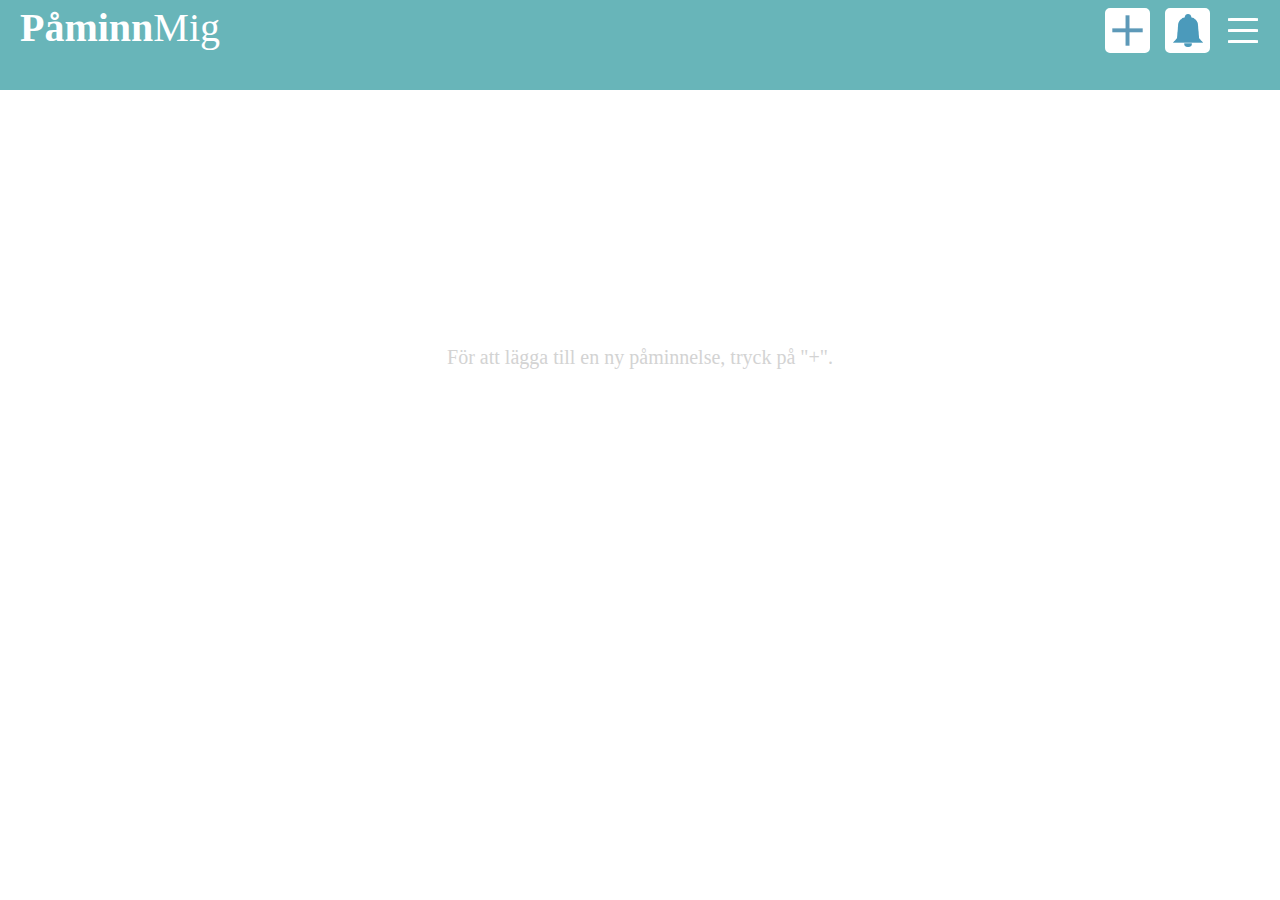
<file: index.html>
<!DOCTYPE html>
<html lang="en">
<head>
    <meta charset="UTF-8">
    <meta http-equiv="X-UA-Compatible" content="ie=edge">
    <title>PåminnMig</title>
    <meta name="viewport" content="width=device-width, initial-scale=1.0">
    <link rel="stylesheet" href="css/style.css">
</head>
<body>
<div id="container">
        <div class="header">
            <p class="logofat">Påminn</p><p class="logothin">Mig</p>
 
            <button class="notifications">
                <img class="bell" alt="bell" src="img/bell.png">
            </button>   

            <button class="new">
                <img class="plus" alt="plus" src="img/plus.png">
            </button>

            <div class="burger">
                <div class="line1"></div>
                <div class="line2"></div>
                <div class="line3"></div>
            </div> 
        </div>
            
            <nav>
                <ul class="navLinks">
                    <li><a href="index.html">Hem</a></li>
                    <li><a href="settings.html">Inställningar</a></li>
                    <li><a href="help.html">Hjälp</a></li>      
                </ul>
        
            </nav>

            <p class="instruktion">För att lägga till en ny påminnelse, tryck på "+".</p>

        <div id="myModal" class="modalBox">
        <div class="modal-content">
            <span class="close">&times;</span>
            <form id="task-form" action="index.html">
                <label for="titel">Titel på din påminnelse:</label>
                    <input type="text" id="title" name="title" placeholder="Titel"> <br>
                    <div class="half-width"><label for="deadline-hours">Tid (ex 10:00):</label><input type="time" min="00:00" max="23:59" id="deadline-hours" placeholder="10:00" required></div>
                    <div class="third-width"><label for="deadline-day">Dag:</label>
                          <select id="deadline-day" required>
                            <option value="01">01</option>
                            <option value="02">02</option>
                            <option value="03">03</option>
                            <option value="04">04</option>
                            <option value="05">05</option>
                            <option value="06">06</option>
                            <option value="07">07</option>
                            <option value="08">08</option>
                            <option value="09">09</option>
                            <option value="10">10</option>
                            <option value="11">11</option>
                            <option value="12">12</option>
                            <option value="13">13</option>
                            <option value="14">14</option>
                            <option value="15">15</option>
                            <option value="16">16</option>
                            <option value="17">17</option>
                            <option value="18">18</option>
                            <option value="19">19</option>
                            <option value="20">20</option>
                            <option value="21">21</option>
                            <option value="22">22</option>
                            <option value="23">23</option>
                            <option value="24">24</option>
                            <option value="25">25</option>
                            <option value="26">26</option>
                            <option value="27">27</option>
                            <option value="28">28</option>
                            <option value="29">29</option>
                            <option value="30">30</option>
                            <option value="31">31</option>
                          </select></div>
                  
                    <div class="third-width"><label for="deadline-month">Månad:</label>
                         <select id="deadline-month" required>
                           <option value="January">January</option>
                           <option value="February">February</option>
                           <option value="March">March</option>
                           <option value="April">April</option>
                           <option value="May">May</option>
                           <option value="June">June</option>
                           <option value="July">July</option>
                           <option value="August">August</option>
                           <option value="September">September</option>
                           <option value="October">October</option>
                           <option value="November">November</option>
                           <option value="December">December</option>
                         </select></div>
                  
                    <div class="third-width"><label for="deadline-year">År:</label>
                         <select id="deadline-year" required>
                           <option value="2020">2020</option>
                           <option value="2021">2021</option>
                           <option value="2022">2022</option>
                         </select></div>
                  
                <div><input type="submit" id="skapa" value="Skapa"></div>
            </div>

            <div class="notificationBox">
                <p>Inga nya notiser.</p>
        </div>
            <div>
                <p class="myReminder">Mina Påminnelser:</p>
                    <div class="reminder grow">
                        <ul id="task-list"></ul>
                     </div>
                     <div class="reminder grow">
                        <ul id="task-list">dsfsdfsdf</ul>
                     </div>
                     <div class="reminder grow">
                        <ul id="task-list">sdfsdfsdf</ul>
                     </div>
                    
                </div>
    <script src="js/script.js"></script>
</body> 
</html>
</file>
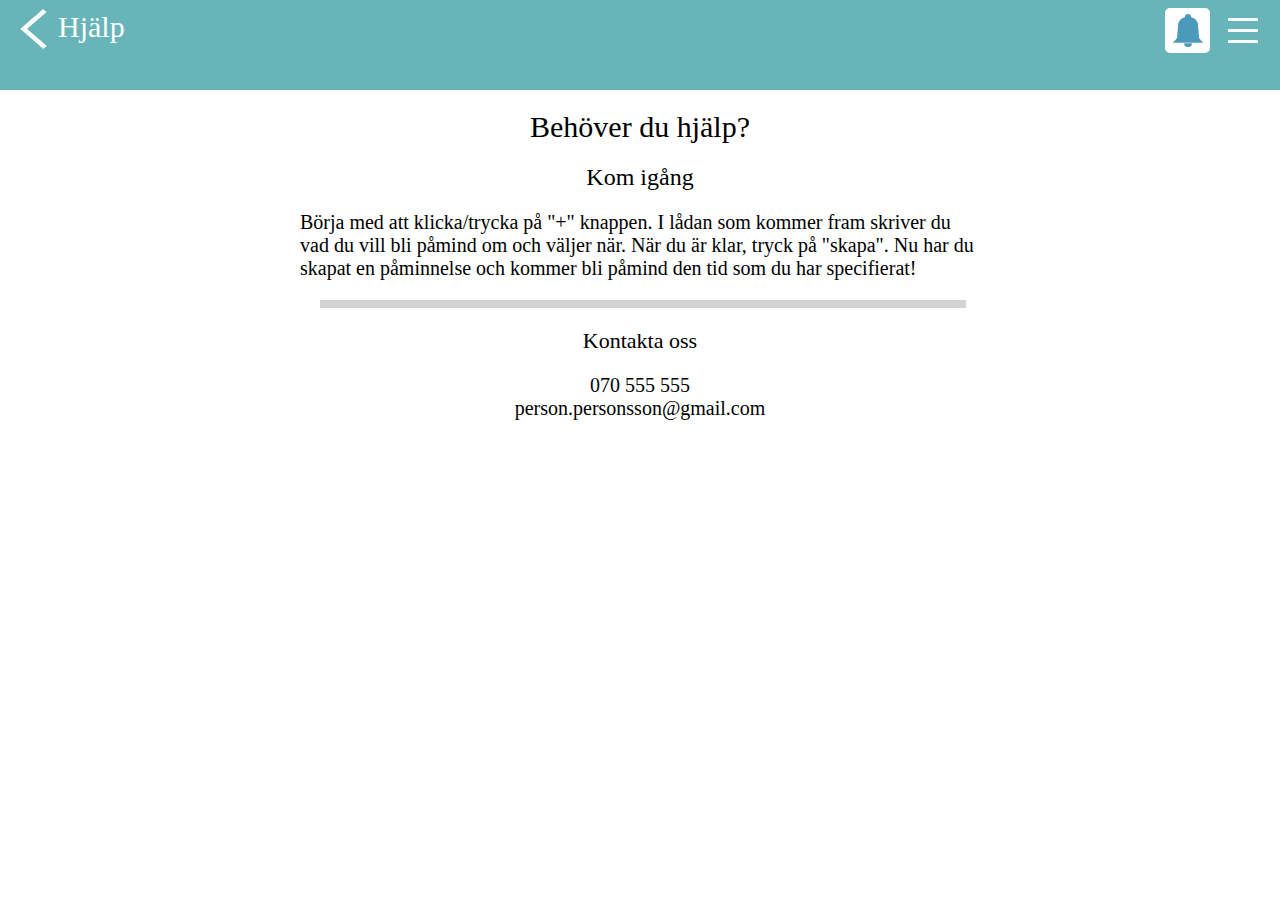
<file: help.html>
<!DOCTYPE html>
<html lang="en">
<head>
    <meta charset="UTF-8">
    <meta name="viewport" content="width=device-width, initial-scale=1.0">
    <title>Hjälp</title>
    <link rel="stylesheet" href="css/style.css">
</head>
<body>
    <div id="container">
        <div class="header">
            <div> 
                <a href="index.html"><img class="back" src="img/icons.png" alt="Tillbaka"></a>
            </div>
            <p class="boxName">Hjälp</p>
 
            <button class="notifications">
                <img class="bell" alt="bell" src="img/bell.png">
            </button>   

            <div class="burger">
                <div class="line1"></div>
                <div class="line2"></div>
                <div class="line3"></div>
            </div>
        </div>
            
            <nav>
        
                <ul class="navLinks">
                    <li><a href="index.html">Hem</a></li>
                    <li><a href="settings.html">Inställningar</a></li>
                    <li><a href="help.html">Hjälp</a></li>      
                </ul>
            </nav>

            <div class="notificationBox">
                <p>Inga nya notiser.</p>
            </div>
       
        </div>
    <div class="help">
        <h2 class="text">Behöver du hjälp?</h2>
        <h2>Kom igång</h2>
        <p id="instruktion">Börja med att klicka/trycka på "+" knappen. I lådan som kommer fram 
            skriver du vad du vill bli påmind om och väljer när. När du är klar,
            tryck på "skapa". Nu har du skapat en påminnelse och kommer bli påmind
            den tid som du har specifierat!
        </p>
        <hr>
        <p id="kontaktaoss">Kontakta oss</p>
        <p id="kontakt"> 070 555 555 <br> person.personsson@gmail.com</p>
    </div>
    
    <script src="js/script.js"></script>
</body>
</html>
</file>
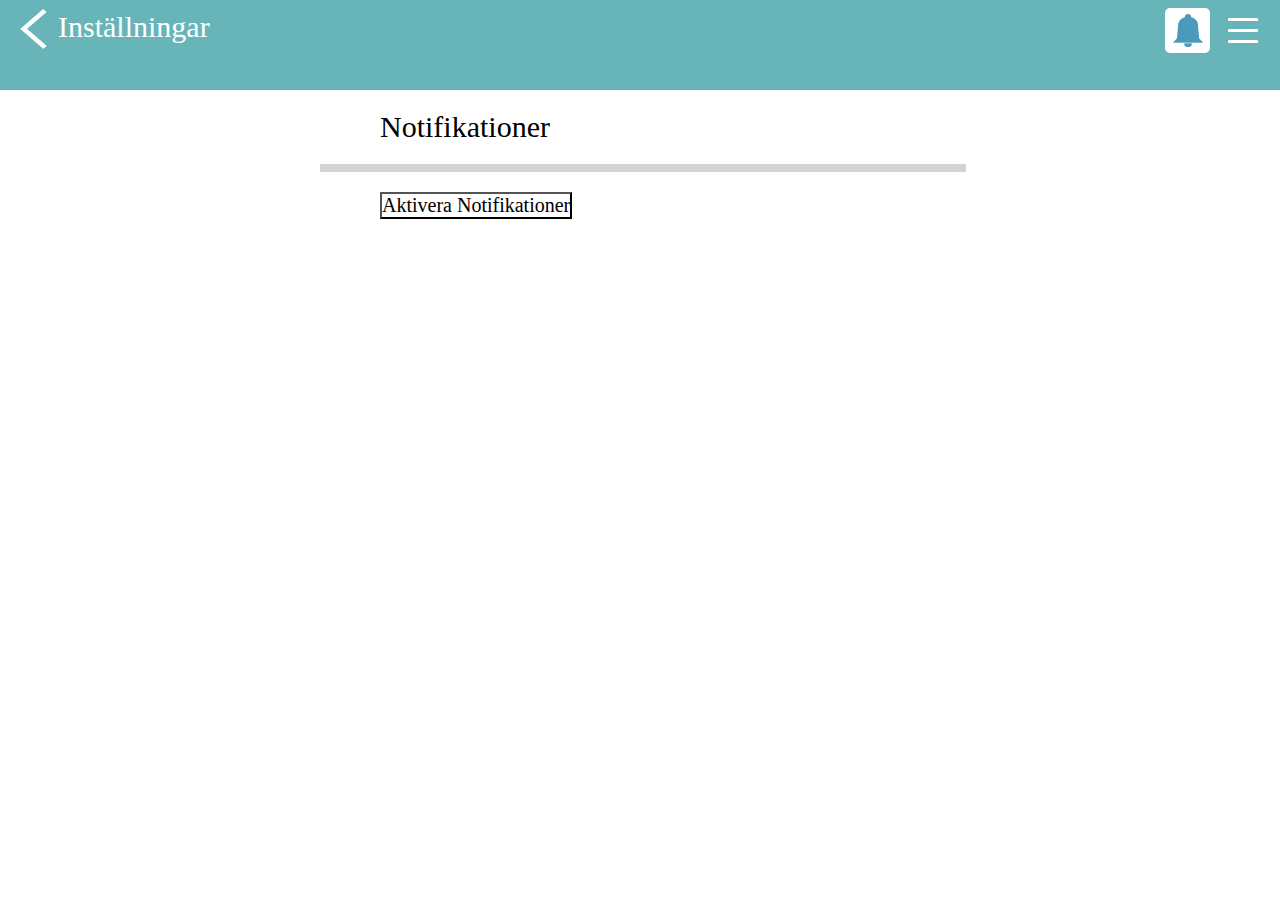
<file: settings.html>
<!DOCTYPE html>
<html lang="en">
<head>
    <meta charset="UTF-8">
    <meta name="viewport" content="width=device-width, initial-scale=1.0">
    <title>Inställningar</title>
    <link rel="stylesheet" href="css/style.css">
</head>
<body>
    <div id="container">
        <div class="header">
            <div> 
                <a href="index.html"><img class="back" src="img/icons.png" alt="Tillbaka"></a>
            </div>
            <p class="boxName">Inställningar</p>
 
            <button class="notifications">
                <img class="bell" alt="bell" src="img/bell.png">
            </button>   

            <div class="burger">
                <div class="line1"></div>
                <div class="line2"></div>
                <div class="line3"></div>
            </div>
        </div>
            
            <nav>
        
                <ul class="navLinks">
                    <li><a href="index.html">Hem</a></li>
                    <li><a href="settings.html">Inställningar</a></li>
                    <li><a href="help.html">Hjälp</a></li>       
                </ul>
            </nav>

            <div class="notificationBox">
                <p>Inga nya notiser.</p>
            </div>
       
        </div>
    <div class="inställningar">
        <p class="text">Notifikationer</p>
        <hr> 
       <div class="wrapper"><button class="notiser" id="enable">Aktivera Notifikationer</button></div>
    </div>
    
    <script src="js/notis.js"></script>
</body>
</html>
</file>
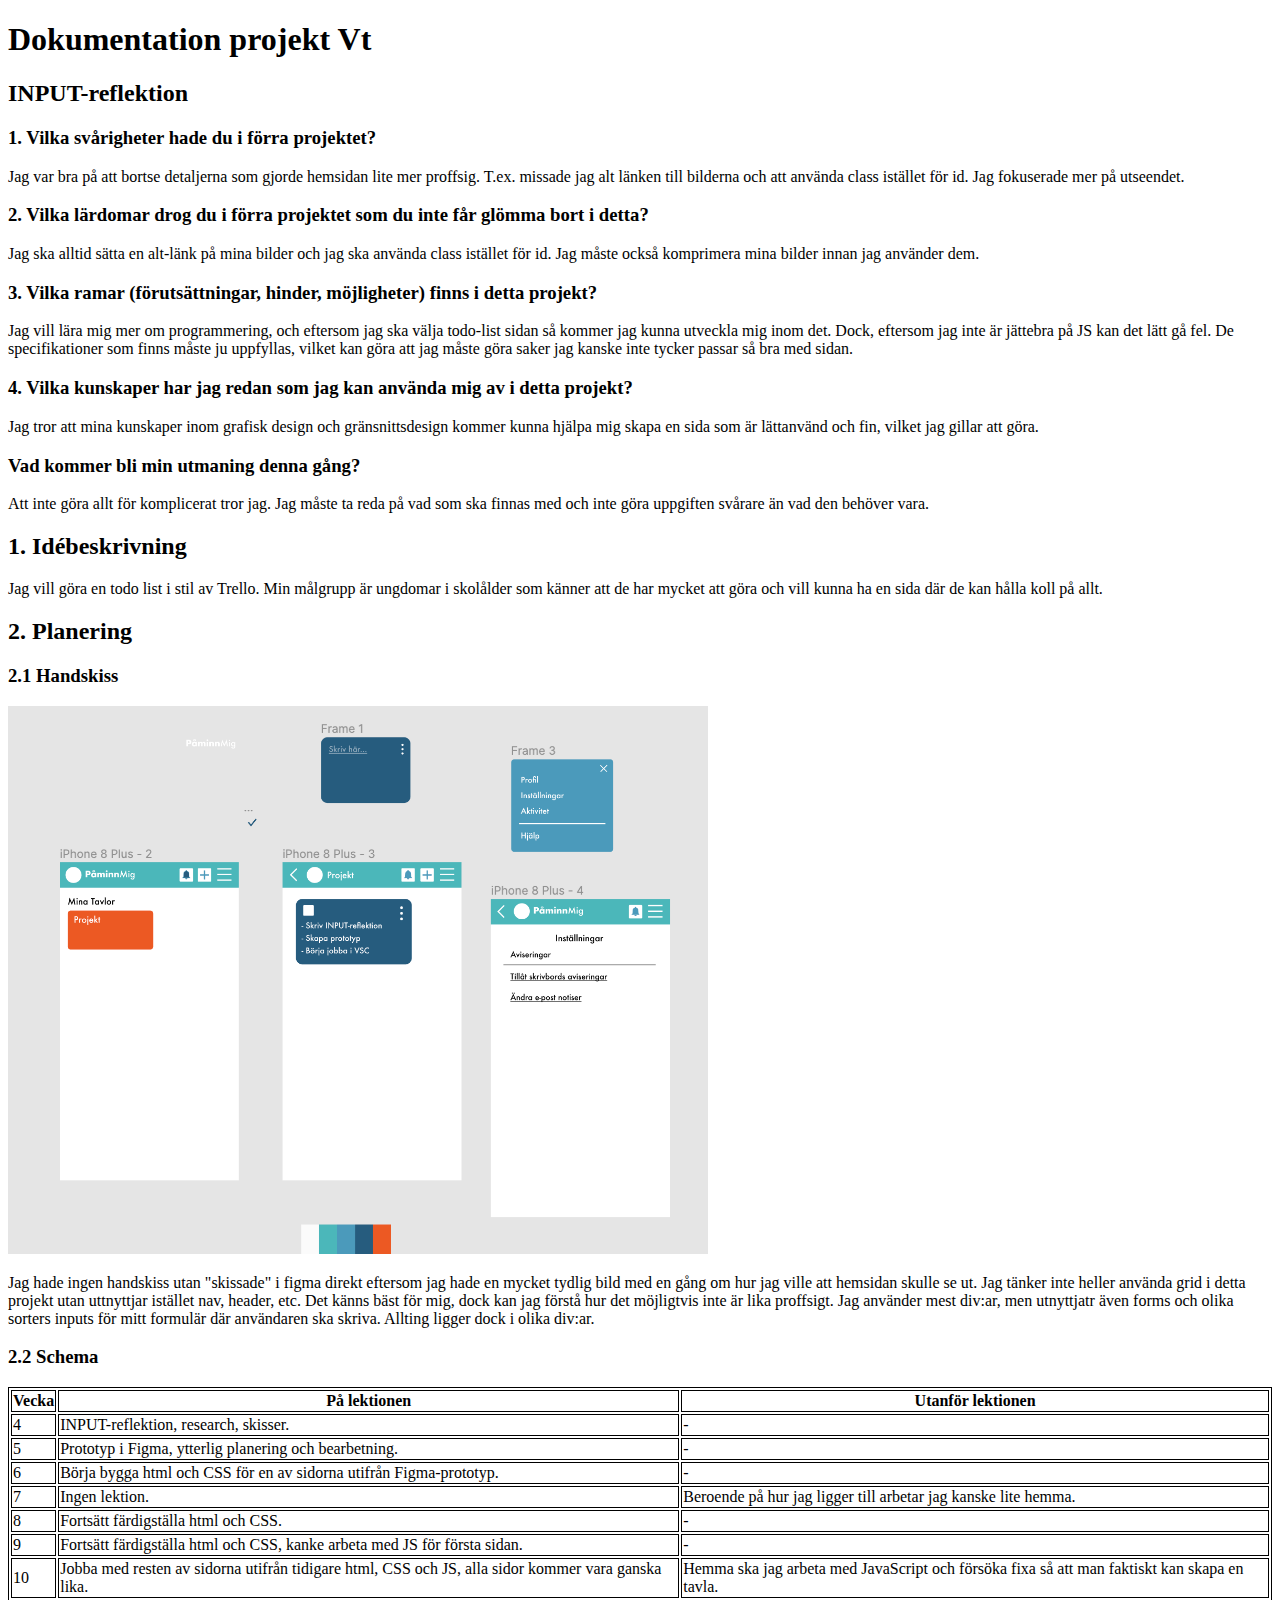
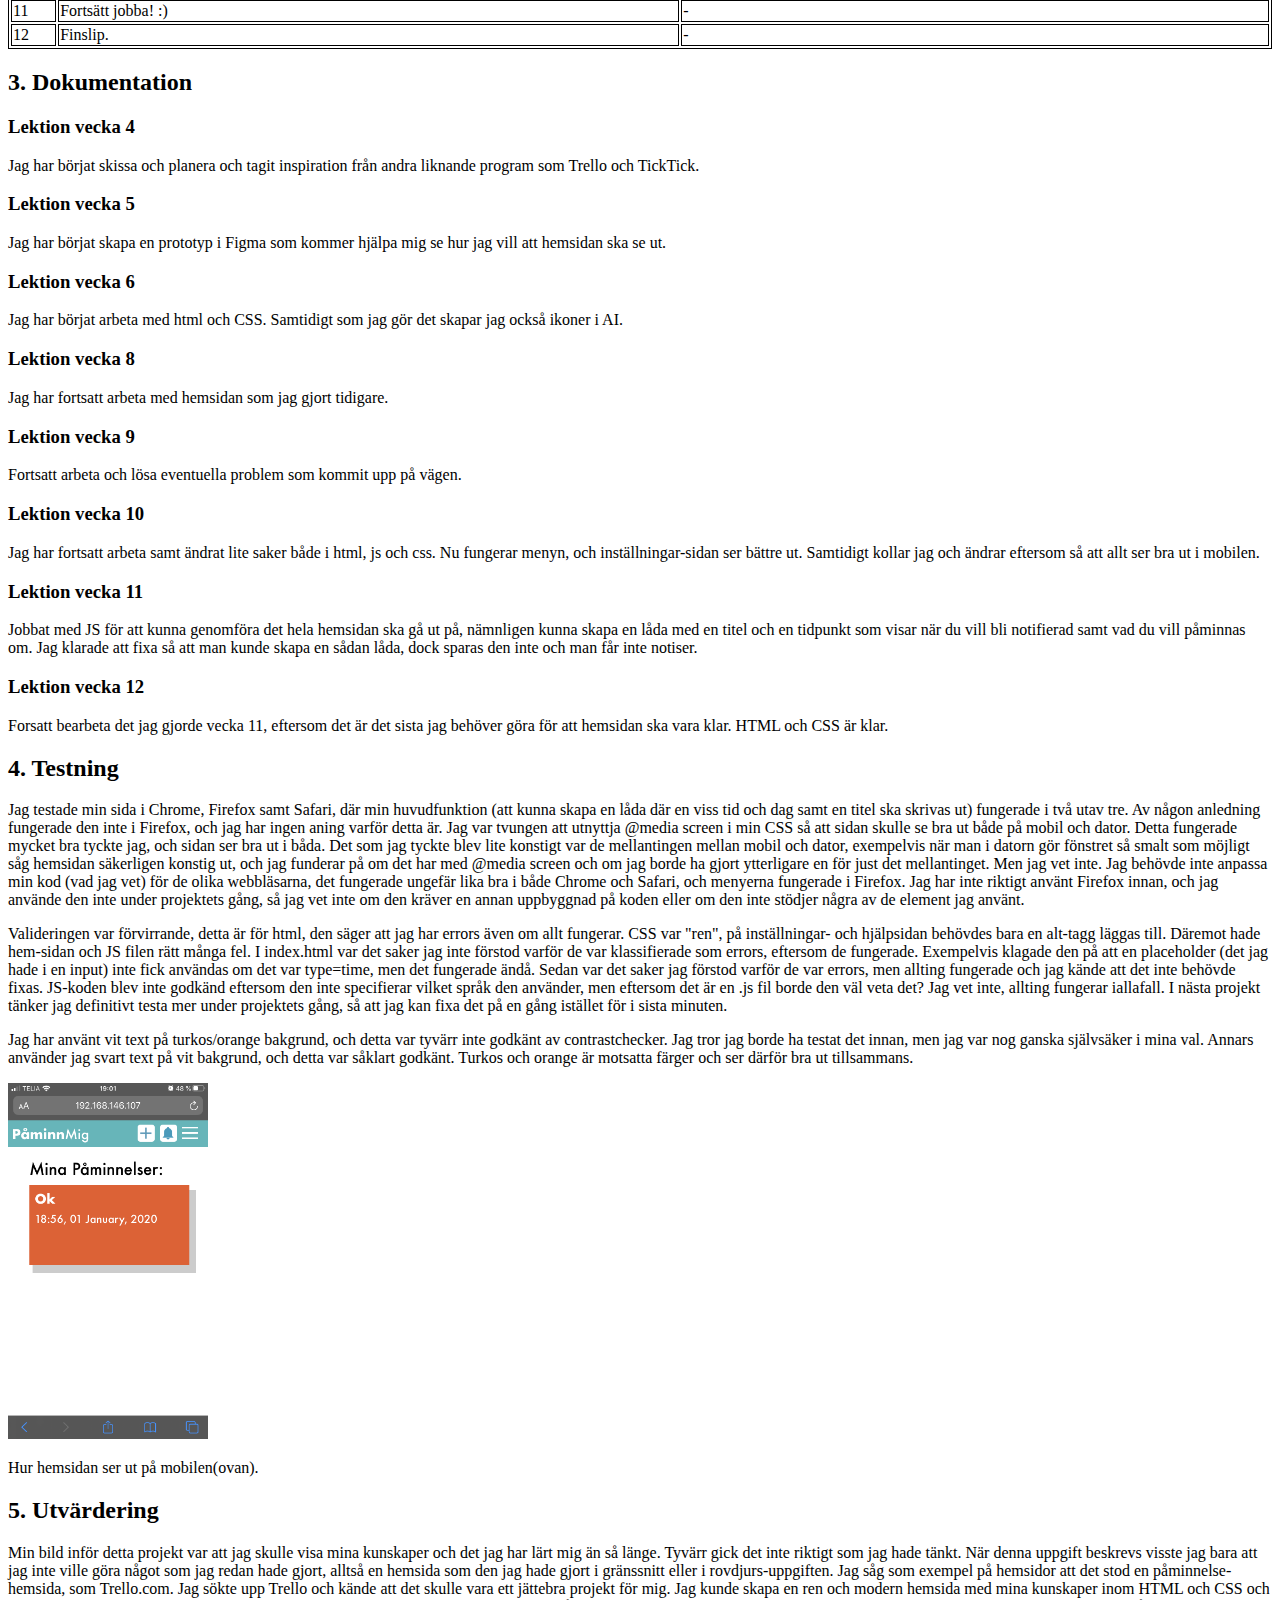
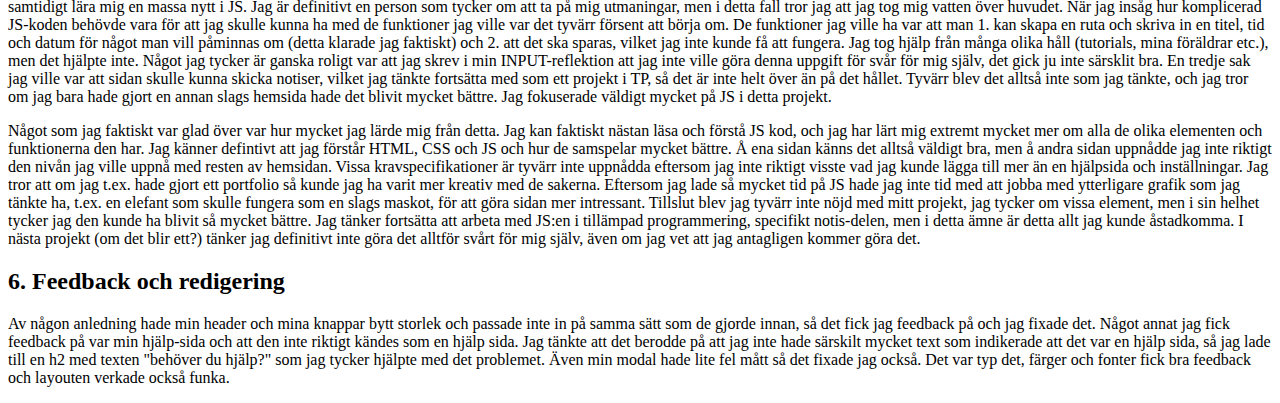
<file: misc/planering.html>
<!-- Se den kommenterade texten i detta html-dokument för att se exempel och förklaringar på hur dokumentationen ska vara uppbyggd. -->

<!-- Länka till detta planeringsdokument i footern till din hemsida. -->

<!DOCTYPE html>
<html lang="en">
<head>
    <meta charset="UTF-8">
    <meta name="viewport" content="width=device-width, initial-scale=1.0">
    <meta http-equiv="X-UA-Compatible" content="ie=edge">
    <title>Dokumentation projekt Vt</title>

    <style>
        table, td, th {
            border: 1px solid black
        }
    </style>

</head>
<body>

    <h1>Dokumentation projekt Vt</h1>

    <h2>INPUT-reflektion</h2>
    <!-- Skriv ned svaren på frågorna från INPUT-reflektion här -->
    <h3>1. Vilka svårigheter hade du i förra projektet?</h3>
    <p>Jag var bra på att bortse detaljerna som gjorde hemsidan lite mer proffsig.
       T.ex. missade jag alt länken till bilderna och att använda class istället för
       id. Jag fokuserade mer på utseendet.</p>
    <h3>2. Vilka lärdomar drog du i förra projektet som du inte får glömma bort i detta?</h3>
    <p>Jag ska alltid sätta en alt-länk på mina bilder och jag ska använda class istället
        för id. Jag måste också komprimera mina bilder innan jag använder dem.</p>
    <h3>3. Vilka ramar (förutsättningar, hinder, möjligheter) finns i detta projekt?</h3>
    <p>Jag vill lära mig mer om programmering, och eftersom jag ska välja todo-list sidan 
        så kommer jag kunna utveckla mig inom det. Dock, eftersom jag inte är jättebra på JS
        kan det lätt gå fel. De specifikationer som finns måste ju uppfyllas, vilket kan göra
        att jag måste göra saker jag kanske inte tycker passar så bra med sidan.</p>
    <h3>4. Vilka kunskaper har jag redan som jag kan använda mig av i detta projekt?</h3>
    <p>Jag tror att mina kunskaper inom grafisk design och gränsnittsdesign kommer kunna
        hjälpa mig skapa en sida som är lättanvänd och fin, vilket jag gillar att göra.</p>
    <h3>Vad kommer bli min utmaning denna gång?</h3>
    <p>Att inte göra allt för komplicerat tror jag. Jag måste ta reda på vad som ska finnas
        med och inte göra uppgiften svårare än vad den behöver vara.</p>

    <h2>1. Idébeskrivning</h2>
    <!-- Vad ska du göra? Vilken är din målgrupp? Om du utvecklar en tidigare sida; Vad ska du förändra/utveckla? -->
        <p>Jag vill göra en todo list i stil av Trello. Min målgrupp är ungdomar i skolålder som känner att de har mycket att göra
            och vill kunna ha en sida där de kan hålla koll på allt. 
        </P>
    <h2>2. Planering</h2>

    <h3>2.1 Handskiss</h3>
    <!-- Här lägger du en bild på din handskiss av layouten. Viktigt att du beskriver vilka boxelement som ska användas. Visa även hur du tänker med ditt grid (Hur många kolumner?) -->
    <img src="figmaprototyp.png" alt="Figma-prototyp" width="700px">
    <p>Jag hade ingen handskiss utan "skissade" i figma direkt eftersom jag hade en mycket tydlig bild med en gång om hur jag ville att hemsidan skulle se ut. Jag tänker inte heller använda grid i detta projekt utan uttnyttjar istället nav, header, etc. Det känns bäst för mig, dock kan jag förstå hur det möjligtvis inte är lika proffsigt. 
        Jag använder mest div:ar, men utnyttjatr även forms och olika sorters inputs för mitt formulär där användaren ska skriva. Allting ligger dock i olika div:ar. 
    </p>
    
    <h3>2.2 Schema</h3>
    <!-- Vad ska du göra när? Inte för detaljerat. -->

    <table>
        <tr>
            <th>Vecka</th><th>På lektionen</th><th>Utanför lektionen</th>
        </tr>

        <tr>
            <td>4</td>
            <td>
            INPUT-reflektion, research, skisser. 
            </td>
            <td>
            <!-- Vad görs utanför lektionen vecka 4? -->
            -
            </td>
        </tr>

        <tr>          
            <td>5</td>
            <td>
            Prototyp i Figma, ytterlig planering och bearbetning. 
            </td>
            <td>
            <!-- Vad görs utanför lektionen vecka 5? -->
            -
            </td>
        </tr>

        <tr>          
            <td>6</td>
            <td>
            Börja bygga html och CSS för en av sidorna utifrån Figma-prototyp.
            </td>
            <td>
            <!-- Vad görs utanför lektionen vecka 6? -->
            -
            </td>
        </tr>

        <tr>           
            <td>7</td>
            <td>
            Ingen lektion.
            </td>
            <td>
            Beroende på hur jag ligger till arbetar jag kanske lite hemma. 
            </td>
        </tr>

        <tr>           
            <td>8</td>
            <td>
            Fortsätt färdigställa html och CSS.  
            </td>
            <td>
            -
            </td> 
        </tr>

        <tr>          
            <td>9</td>
            <td>
            Fortsätt färdigställa html och CSS, kanke arbeta med JS för första sidan. 
            </td>
            <td>
            <!-- Vad görs utanför lektionen vecka 9? -->
            -
            </td>
        </tr>

        <tr>          
            <td>10</td>
            <td>
            Jobba med resten av sidorna utifrån tidigare html, CSS och JS, alla sidor kommer vara ganska lika. 
            </td>
            <td>
            Hemma ska jag arbeta med JavaScript och försöka fixa så att man faktiskt kan skapa en tavla. 
            </td>
        </tr>

        <tr>           
            <td>11</td>
            <td>
            Fortsätt jobba! :)
            </td>
            <td>
            <!-- Vad görs utanför lektionen vecka 11? -->
            -
            </td>
        </tr>

        <tr>          
            <td>12</td>
            <td>
            Finslip.
            </td>
            <td>
            <!-- Vad görs utanför lektionen vecka 12? -->
            -
            </td>
        </tr>

    </table>


    <h2>3. Dokumentation</h2>
    <!-- Här skriver du efter varje lektion. Vad har jag gjort? Vad gick bra? Vad gick mindre bra? Vad ska jag tänka på till nästa gång? -->

    <h3>Lektion vecka 4</h3>
    Jag har börjat skissa och planera och tagit inspiration från andra liknande program som Trello och TickTick.

    <h3>Lektion vecka 5</h3>
    Jag har börjat skapa en prototyp i Figma som kommer hjälpa mig se hur jag vill att hemsidan ska se ut. 

    <h3>Lektion vecka 6</h3>
    Jag har börjat arbeta med html och CSS. Samtidigt som jag gör det skapar jag också ikoner i AI. 

    <h3>Lektion vecka 8</h3>
    Jag har fortsatt arbeta med hemsidan som jag gjort tidigare. 

    <h3>Lektion vecka 9</h3>
    Fortsatt arbeta och lösa eventuella problem som kommit upp på vägen.

    <h3>Lektion vecka 10</h3>
    Jag har fortsatt arbeta samt ändrat lite saker både i html, js och css. Nu fungerar menyn, och inställningar-sidan ser bättre ut. 
    Samtidigt kollar jag och ändrar eftersom så att allt ser bra ut i mobilen. 

    <h3>Lektion vecka 11</h3>
    Jobbat med JS för att kunna genomföra det hela hemsidan ska gå ut på, nämnligen kunna skapa en låda med en titel och en tidpunkt som visar 
    när du vill bli notifierad samt vad du vill påminnas om. Jag klarade att fixa så att man kunde skapa en sådan låda, dock sparas den inte och man får inte notiser. 

    <h3>Lektion vecka 12</h3>
    Forsatt bearbeta det jag gjorde vecka 11, eftersom det är det sista jag behöver göra för att hemsidan ska vara klar. HTML och CSS är klar. 

    <h2>4. Testning</h2>
    <!-- Testa i Chrome + Firefox eller Safari (på både dator och mobil). Skiljer sig resultatet? Har du behövt anpassa ditt kod/innehåll efter de olika webbläsarna? Hur gick valideringen? Vad säger contrastchecker.com om text/bakgrundsfärg? Hur ser resultatet ut på en riktig telefon? -->
    <p>
        Jag testade min sida i Chrome, Firefox samt Safari, där min huvudfunktion (att kunna skapa en låda där en viss tid och dag samt en titel ska skrivas ut) fungerade i två utav tre. 
        Av någon anledning fungerade den inte i Firefox, och jag har ingen aning varför detta är. Jag var tvungen att utnyttja @media screen i min CSS så att sidan skulle se bra ut både på mobil och dator. 
        Detta fungerade mycket bra tyckte jag, och sidan ser bra ut i båda. Det som jag tyckte blev lite konstigt var de mellantingen mellan mobil och dator, exempelvis när man i datorn gör fönstret så smalt som möjligt såg hemsidan säkerligen konstig ut, 
        och jag funderar på om det har med @media screen och om jag borde ha gjort ytterligare en för just det mellantinget. Men jag vet inte. Jag behövde inte anpassa min kod (vad jag vet) för de olika webbläsarna, 
        det fungerade ungefär lika bra i både Chrome och Safari, och menyerna fungerade i Firefox. Jag har inte riktigt använt Firefox innan, och jag använde den inte under projektets gång, så jag vet inte om den kräver en annan uppbyggnad på koden eller om den inte stödjer några av de element jag använt. 
       
        <p>Valideringen var förvirrande, detta är för html, den säger att jag har errors även om allt fungerar. CSS var "ren", på inställningar- och hjälpsidan behövdes bara en alt-tagg läggas till. Däremot hade hem-sidan och JS filen rätt många fel. I index.html var det saker jag inte förstod varför de var klassifierade som errors, eftersom de fungerade.
            Exempelvis klagade den på att en placeholder (det jag hade i en input) inte fick användas om det var type=time, men det fungerade ändå. Sedan var det saker jag förstod varför de var errors, men allting fungerade och jag kände att det inte behövde fixas. JS-koden blev inte godkänd eftersom den inte specifierar vilket 
            språk den använder, men eftersom det är en .js fil borde den väl veta det? Jag vet inte, allting fungerar iallafall. I nästa projekt tänker jag definitivt testa mer under projektets gång, så att jag kan fixa det på en gång istället för i sista minuten.  
        </p>

        Jag har använt vit text på turkos/orange bakgrund, och detta var tyvärr inte godkänt av contrastchecker. Jag tror jag borde ha testat det innan, men jag var nog ganska självsäker i mina val. 
        Annars använder jag svart text på vit bakgrund, och detta var såklart godkänt. Turkos och orange är motsatta färger och ser därför bra ut tillsammans. 
        </p>
    <img src="IMG_0582.PNG" alt="Hemsidan på mobil" width="200px"> <p>Hur hemsidan ser ut på mobilen(ovan).</p>


    <h2>5. Utvärdering</h2>
    <!-- Ex: Vad gick bra/mindre bra? (i arbetet/din förmåga).
    Nyanserat: "hur hade det blivit om jag istället hade...?"
    Konkreta förbättringsförslag i produkt + process. -->
    <p>Min bild inför detta projekt var att jag skulle visa mina kunskaper och det jag har lärt mig än så länge. Tyvärr gick det inte riktigt som jag hade tänkt. När denna uppgift beskrevs visste jag bara att jag inte ville göra något som jag redan hade gjort, alltså en hemsida som den jag hade gjort i gränssnitt eller i rovdjurs-uppgiften. 
    Jag såg som exempel på hemsidor att det stod en påminnelse-hemsida, som Trello.com. Jag sökte upp Trello och kände att det skulle vara ett jättebra projekt för mig. Jag kunde skapa en ren och modern hemsida med mina kunskaper inom HTML och CSS och samtidigt lära mig en massa nytt i JS. Jag är definitivt en person som tycker om att ta på mig utmaningar, 
    men i detta fall tror jag att jag tog mig vatten över huvudet. När jag insåg hur komplicerad JS-koden behövde vara för att jag skulle kunna ha med de funktioner jag ville var det tyvärr försent att börja om. De funktioner jag ville ha var att man 1. kan skapa en ruta och skriva in en titel, tid och datum för något man vill påminnas om (detta klarade jag faktiskt) 
    och 2. att det ska sparas, vilket jag inte kunde få att fungera. Jag tog hjälp från många olika håll (tutorials, mina föräldrar etc.), men det hjälpte inte. Något jag tycker är ganska roligt var att jag skrev i min INPUT-reflektion att jag inte ville göra denna uppgift för svår för mig själv, det gick ju inte särsklit bra. 
    En tredje sak jag ville var att sidan skulle kunna skicka notiser, vilket jag tänkte fortsätta med som ett projekt i TP, så det är inte helt över än på det hållet. Tyvärr blev det alltså inte som jag tänkte, och jag tror om jag bara hade gjort en annan slags hemsida hade det blivit mycket bättre. Jag fokuserade väldigt mycket på JS i detta projekt. </p>
    
    <p>Något som jag faktiskt var glad över var hur mycket jag lärde mig från detta. Jag kan faktiskt nästan läsa och förstå JS kod, och jag har lärt mig extremt mycket mer om alla de olika elementen och funktionerna den har. Jag känner defintivt att jag förstår HTML, CSS och JS och hur de samspelar mycket bättre. Å ena sidan känns det alltså väldigt bra, men å andra sidan uppnådde jag inte riktigt den nivån jag ville uppnå med resten av hemsidan. 
    Vissa kravspecifikationer är tyvärr inte uppnådda eftersom jag inte riktigt visste vad jag kunde lägga till mer än en hjälpsida och inställningar. Jag tror att om jag t.ex. hade gjort ett portfolio så kunde jag ha varit mer kreativ med de sakerna. Eftersom jag lade så mycket tid på JS hade jag inte tid med att jobba med ytterligare grafik som jag tänkte ha, 
    t.ex. en elefant som skulle fungera som en slags maskot, för att göra sidan mer intressant. Tillslut blev jag tyvärr inte nöjd med mitt projekt, jag tycker om vissa element, men i sin helhet tycker jag den kunde ha blivit så mycket bättre. Jag tänker fortsätta att arbeta med JS:en i tillämpad programmering, specifikt notis-delen, men i detta ämne är detta allt jag kunde åstadkomma. 
    I nästa projekt (om det blir ett?) tänker jag definitivt inte göra det alltför svårt för mig själv, även om jag vet att jag antagligen kommer göra det. </p>
    
</body>

    <h2>6. Feedback och redigering</h2>
    <p>Av någon anledning hade min header och mina knappar bytt storlek och passade inte in på samma sätt som de gjorde innan, så det fick jag feedback på och jag fixade det.
        Något annat jag fick feedback på var min hjälp-sida och att den inte riktigt kändes som en hjälp sida. Jag tänkte att det berodde på att jag inte hade särskilt mycket text 
        som indikerade att det var en hjälp sida, så jag lade till en h2 med texten "behöver du hjälp?" som jag tycker hjälpte med det problemet. Även min modal hade lite fel mått så det fixade jag också. 
        Det var typ det, färger och fonter fick bra feedback och layouten verkade också funka. 
    </p>
</html>
</file>
<file: css/style.css>
* {
    margin: 0px;
    padding: 0px;
}

#container {
    width: 100%;
    height: 100%;
}

.notifications:hover,.new:hover {
    background-color: gainsboro;
}

.logofat {
    font-family: futura;
    font-weight: bold;
    color: white;
    margin-left: 20px;
    margin-top: 4px;
    font-size: 40px;
}

.logothin {
    font-family: futura;
    color: white; 
    margin: 0;
    margin-top: 4px;
    font-size: 40px;
}

#myModal {
    display: none; /* Hidden by default */
    position: fixed; /* Stay in place */
    z-index: 5; /* Sit on top */
    left: 0;
    top: 0;
    width: 100%; /* Full width */
    height: 100%; /* Full height */
    overflow: auto; /* Enable scroll if needed */
    background-color: rgb(0,0,0); /* Fallback color */
    background-color: rgba(0,0,0,0.2); /* Black w/ opacity */
  }

  .modal-content {
    background-color: #DC6236;
    margin: 12% auto; /* 15% from the top and centered */
    padding: 20px;
    width: 50%; /* Could be more or less, depending on screen size */
    color: white;
    height: 48%;
  }

  .modal-content p {
    font-family: futura;
    font-size: 10px;
  }
  
  .close {
    color: white;
    float: right;
    font-size: 40px;
    font-weight: bold;
    margin-right: 20px;
  }
  
  .close:hover,
  .close:focus {
    color: lightgray;
    text-decoration: none;
    cursor: pointer;
  }

  .half-width {
      text-decoration: none;
  }

  input[type=time] {
      font-size: 20px;
      width: 30%;
      margin-left: 10px;
      border-radius: 10px;
      text-align: center;
  }

  select {
      width: 20%;
      font-size: 20px;
  }

.notifications {
    width: 45px;
    height: 45px;
    background-color: white;
    border-radius: 5px;
    margin-top: 8px;
    position: absolute;
    right:70px;
    border-style: solid;
    border-color: white;
}

.notificationBox {
    display: flex;
    justify-content: space-evenly;
    text-align: center;
    flex-direction: column;
    position: absolute;
    right: 10px;
    height: 300px;
    top: -90vh;
    box-shadow: 9px 12px 0px 3px rgba(0, 0, 0, 0.2);
    background-color: #DC6236;
    align-items: center;
    width: 200px;
    transition: all 0.7s;
    color: white;
    font-family: futura;
}

.bell {
    width: 30px;
    margin-top: 3px;
}

.new {
    width: 45px;
    height: 45px;
    background-color: white;
    border-radius: 5px;
    margin-top: 8px;
    position: absolute;
    right:130px;
    border-style: solid;
    border-color: white;
}

.plus {
    width: 35px;
    margin-top: 3px;
}

#container .header {
    background-color: #68B5B9;
    text-align: left;
    width: 100%;
    height: 10vh;
    display: flex;
}

.text {
    font-family: futura;
    font-size: 30px;
    color: Black;
    margin-top: 20px;
    margin-left: 40px;
    margin-bottom: 10px;
}

.myReminder {
    display: none;
    font-family: futura;
    font-size: 30px;
    color: Black;
    margin-top: 20px;
    margin-left: 40px;
}

.reminder {
    display: none;
    width: 300px;
    height: 150px;
    background-color:#DC6236;
    margin-top: 10px;
    margin-left: 40px;
    box-shadow: 9px 12px 0px 3px rgba(0, 0, 0, 0.2);
}

.reminder p {
    font-family: futura;
    margin-left: 10px;
    margin-top: 7px;
    font-size: 18px;
    color: white;
}

.reminder h2 {
    font-family: futura;
    margin-left: 10px;
    margin-top: 10px;
    color: white;
}


a {
    color: white;
    text-decoration: none;
}

.prick {
    width: 2px;
    height: 2px;
    color: white;
    display: flex;

}

.titel {
    font-family: futura;
    color: white;
    margin: 20px;
    font-size: 25px;
}

.burger {
    margin-right: 14px;
    margin-top: 10px;
    cursor: pointer;
    position: absolute;
    right:0px;
}

.burger div {
    width: 30px;
    height: 3px;
    background-color: white;
    margin: 8px;
    border-radius: 10%;
    transition: all 0.3s;
}

.toggle .line1 {
    transform: rotate(-45deg) translate(-5px, 10px);
}

.toggle .line2 {
    opacity: 0;
}

.toggle .line3 {
    transform: rotate(45deg) translate(-5px, -10px);
}

.navActive {
    transform: translateY(101vh);
}

.navLinks {
    display: flex;
    flex-direction: column;
    justify-content: space-around;
    position: absolute;
    right: 10px;
    height: 200px;
    top: -90vh;
    box-shadow: 9px 12px 0px 3px rgba(0, 0, 0, 0.2);
    background-color: #68B5B9;
    align-items: center;
    width: 200px;
    transition: all 0.7s;
}

.navLinks li {
    list-style: none;
    display: flex;
}

.navLinks a {
    color: white;
    text-decoration: none;
    font-family: futura;
    letter-spacing: 1px;
    font-size: 20px;
}

.boxName {
    font-family: futura;
    color: white;
    margin-top: 10px;
    font-size: 30px;
}

.back {
    height: 42px;
    width: 28px;
    margin-left: 20px;
    margin-right: 10px;
    margin-top: 8px;
}

.grow { 
    transition: all .2s ease-in-out; 
}
    
.grow:hover { 
    transform: scale(1.1); 
}

.wrapper {
    margin-left: 380px;
    margin-top: 20px;
}

.notiser {
    color: black;
    text-decoration: none;
    font-family: futura;
    font-size: 20px;
    background: transparent;
}

hr {
    display: flex;
    background-color: lightgrey;
    color: lightgrey;
    width: 50%;
    height: 2px;
    text-align: center;
    border: solid;
    margin-left: 25%;
    margin-top: 20px;
}

.inställningar p {
    margin-left: 380px;
}

.instruktion {
    color: lightgrey;
    font-size: 20px;
    font-family: futura;
    text-align: center;
    margin-top: 20%;
    margin-bottom: 20px;
}

input[type=text] {
    width: 90%;
    padding: 12px 20px;
    margin: 10px 10px 10px 0;
    box-sizing: border-box;
    font-size: 18px;
    border-radius: 10px;
}

label {
    font-family: futura;
    color: maroon;
    font-size: 25px;
    margin-bottom: 10px;
}

#skapa {
    width: 160px;
    height: 40px;
    margin-top: 15px;
    font-size: 23px;
    font-family: futura;
    border: solid;
    border-radius: 7px;
    color: black;
    border-color: white;
    background-color: white;
}

.help h2 {
    text-align: center;
    margin: 20px;
    font-family: futura;
    font-weight: lighter;
}

#kontakt {
    font-family: futura;
    font-size: 20px;
    text-align: center;
    margin: 20px;
}

#kontaktaoss {
    font-family: futura;
    font-size: 22px;
    text-align: center;
    margin: 20px;
}

#instruktion {
    font-family: futura;
    font-size: 20px;
    margin-left: 300px;
    margin-right: 300px;
}

/*NEJEEJEJEJEJEJEJEJEJEJEJEJJEJEJ*/
@media screen and (max-width: 600px) {
    * {
        margin: 0px;
        padding: 0px;
    }

    header {
        z-index: 0;
        display: flex;
    }

    .notifications:hover,.new:hover {
        background-color: white;
    }
    
    #container {
        width: 100%;
    }
    
    .logofat {
        margin-left: 7px;
        margin-top: 9px;
        font-size: 25px;
    }
    
    .logothin {
        margin-top: 9px;
        font-size: 25px;
    }
     
    .notifications {
        width: 32px;
        height: 32px;
        right:58px;
    }
    
    .bell {
        width: 21px;
        margin-right: 2px;
    }
    
    .new {
        width: 32px;
        height: 32px;
        right:100px;
    }
    
    .plus {
        width: 24px;
        margin-right: 1px;
    }
    
    a {
        color: white;
        text-decoration: none;
    }
    
    .titel {
        font-family: futura;
        color: white;
        margin: 20px;
        font-size: 25px;
    }
    
    .burger {
        margin-right: 12px;
        margin-top: 5px;
        right:0px;
    }
    
    .burger div {
        width: 30px;
        height: 3px;
        background-color: white;
        margin: 7px;
        border-radius: 10%;
        transition: all 0.3s;
    } 
    
    .toggle .line1 {
        transform: rotate(-45deg) translate(-5px, 9px);
    }
    
    .toggle .line2 {
        opacity: 0;
    }
    
    .toggle .line3 {
        transform: rotate(45deg) translate(-5px, -9px);
    }
    
    .navActive {
        transform: translateY(99vh);
    }
    
    .navLinks {
        display: flex;
        flex-direction: column;
        justify-content: space-around;
        position: absolute;
        right: 10px;
        height: 200px;
        top: -90vh;
        background-color: #68B5B9;
        align-items: center;
        width: 30vh;
        transition: all 0.7s;
        z-index: 1;
    }
    
    .navLinks li {
        list-style: none;
    }
    
    .navLinks a {
        color: white;
        text-decoration: none;
        font-family: futura;
        letter-spacing: 1px;
        font-size: 20px;
    }
    
    .text {
        font-family: futura;
        font-size: 30px;
        color: Black;
        margin-top: 20px;
        margin-left: 20px;
        z-index: -2;
    }
    
    .box {
        display: flex;
        width: 70vw;
        height: 25vh;
        margin-left: 20px;
        z-index: -2;
    }

    .boxName {
        font-family: futura;
        color: white;
        margin-left: 20px;
        margin-top: 7px;
        font-size: 25px;
    }
    
    .back {
        height: 30px;
        width: 18px;
        margin-left: 10px;
        margin-top: 9px;
    }
    
    .knapp {
    color: white;
    text-decoration: none;
    font-family: futura;
    letter-spacing: 1px;
    font-size: 17px;
    margin-top: 20px;
    width: 300px;
    padding: 20px;
    background: #DC6236;
    border-color: #DC6236;
    }

    .instruktion {
    font-size: 18px;
    }
    
    input[type=text] {
    width: 100%;
    padding: 12px 20px;
    margin: 10px 0;
    box-sizing: border-box;
    font-size: 20px;
    }

    label {
    font-family: futura;
    color: maroon;
    font-size: 24px;
    }

    .wrapper {
        margin-left: 20%;
        margin-top: 20px;
    }
    
    .notiser {
        color: black;
        text-decoration: none;
        font-family: futura;
        font-size: 17px;
        background: transparent;
    }
    
    hr {
        display: flex;
        background-color: lightgrey;
        color: lightgrey;
        width: 70%;
        height: 1.5px;
        text-align: center;
        border: solid;
        margin-left: 15%;
        margin-top: 5px;
    }
    
    .inställningar p {
        margin-left: 20%;
        font-size: 20px;
    }

    #skapa {
        width: 140px;
        height: 40px;
        margin-top: 15px;
        font-size: 18px;
        font-family: futura;
        border: solid;
        border-radius: 7px;
        color: black;
        border-color: white;
        background-color: white;
    }
    
      .modal-content {
        background-color: #DC6236;
        margin: 20% auto; /* 15% from the top and centered */
        padding: 20px;
        width: 70%; /* Could be more or less, depending on screen size */
        color: white;
        height: 60%;
      }
      
      .close {
        color: white;
        font-size: 40px;
        font-weight: bold;
        margin-right: 10px;
      }
      
      .close:hover,
      .close:focus {
        color: lightgray;
        text-decoration: none;
        cursor: pointer;
      }
  
    select {
        width: 50%;
        height: 25px;
    }

  input[type=time] {
    font-size: 16px;
    width: 30%;
    margin-left: 4px;
    border-radius: 10px;
}

    #kontakt {
        font-family: futura;
        font-size: 20px;
        margin-bottom: 20px;
    }
    
    #instruktion {
        font-family: futura;
        font-size: 18px;
        margin-left: 40px;
        margin-right: 40px;
    }
    
    .reminder p {
        font-family: futura;
        font-size: 20px;
        margin: 10px;
        margin-top: 7px;
        color: white;
    }

    .reminder h2 {
        margin-left: 10px;
        margin-top: 10px;
    }
    
}
</file>
